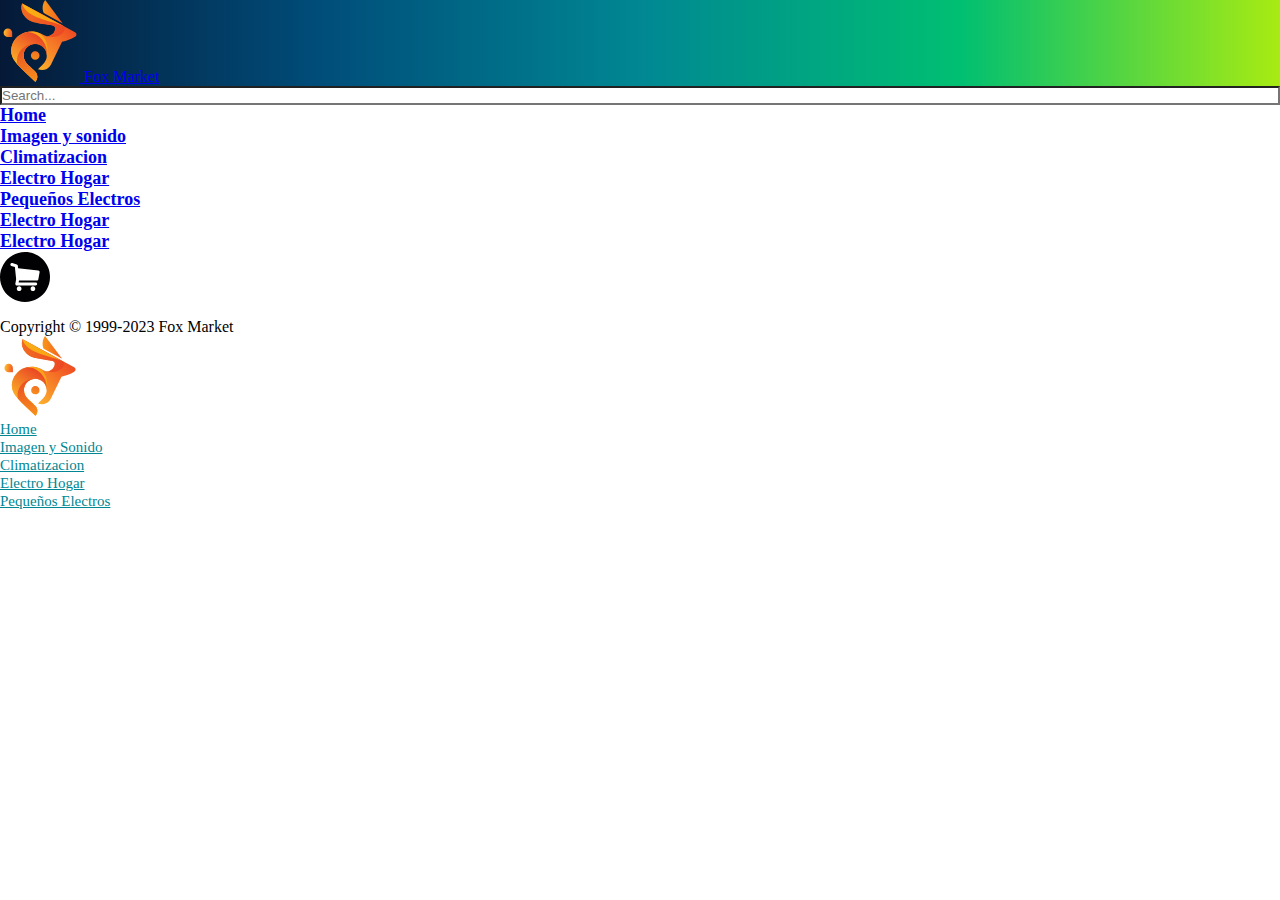
<file: categorias.html>
<!DOCTYPE html>
<html lang="en">

<head>
    <meta charset="UTF-8">
    <meta http-equiv="X-UA-Compatible" content="IE=edge">
    <meta name="viewport" content="width=device-width, initial-scale=1.0">
    <link href="https://cdn.jsdelivr.net/npm/bootstrap@5.3.0-alpha3/dist/css/bootstrap.min.css" rel="stylesheet"
        integrity="sha384-KK94CHFLLe+nY2dmCWGMq91rCGa5gtU4mk92HdvYe+M/SXH301p5ILy+dN9+nJOZ" crossorigin="anonymous">
    <link rel="stylesheet" href="./css/styles.css">
    <title>Categorias</title>
</head>

<body>
    <div id="headerContainer">
    </div>


    <main>

        <div id="contenedorProducto">

        </div>

    </main>

    <div id="footerContainer">
    </div>


    <script src="https://cdn.jsdelivr.net/npm/bootstrap@5.3.0-alpha3/dist/js/bootstrap.bundle.min.js"
        integrity="sha384-ENjdO4Dr2bkBIFxQpeoTz1HIcje39Wm4jDKdf19U8gI4ddQ3GYNS7NTKfAdVQSZe"
        crossorigin="anonymous"></script>
    <script src="./js/domGeneral.js"></script>
    <script src=""></script>
    <script src="./js/categorias.js"></script>
</body>

</html>
</file>
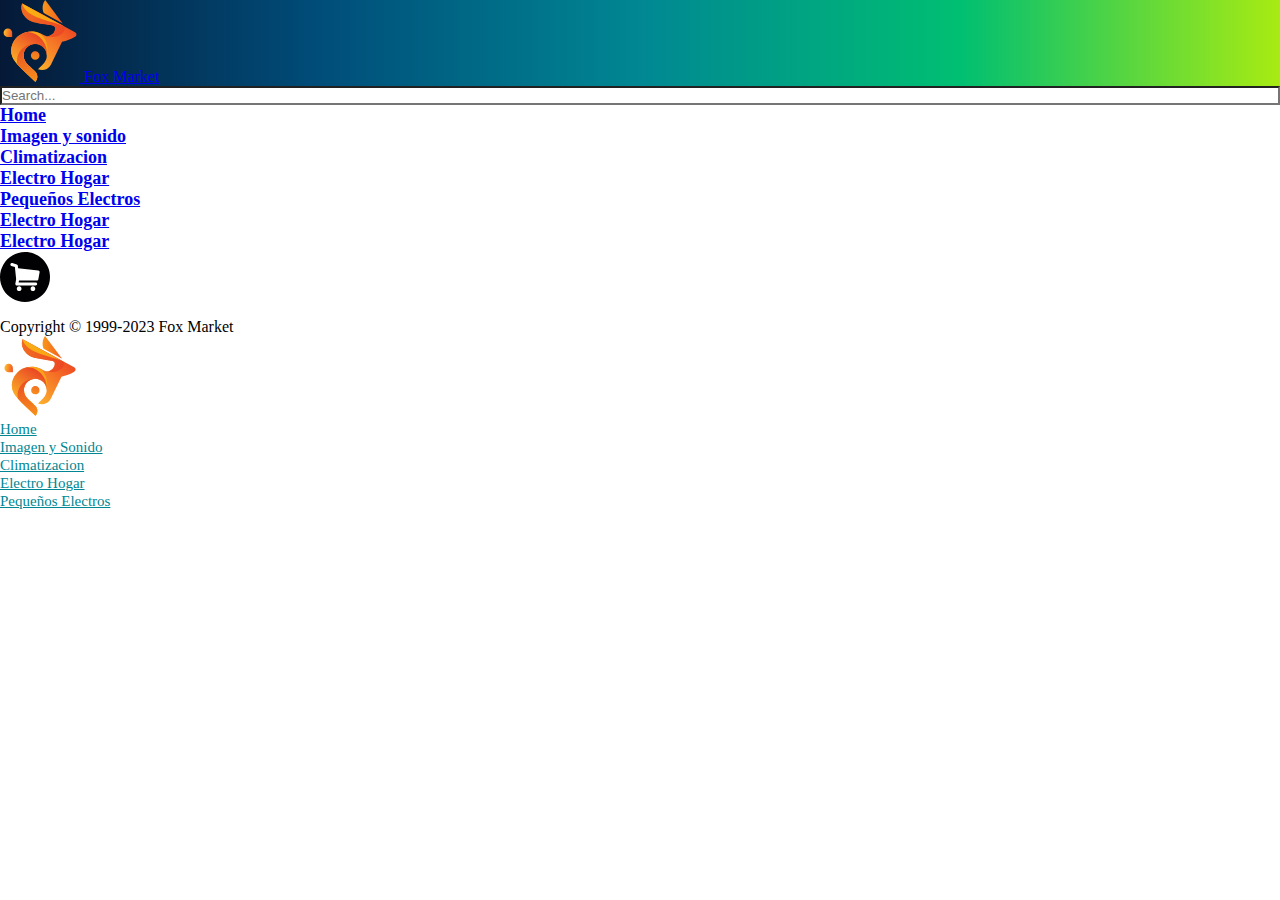
<file: producto.html>
<!DOCTYPE html>
<html lang="en">

<head>
    <meta charset="UTF-8">
    <meta http-equiv="X-UA-Compatible" content="IE=edge">
    <meta name="viewport" content="width=device-width, initial-scale=1.0">
    <link href="https://cdn.jsdelivr.net/npm/bootstrap@5.3.0-alpha3/dist/css/bootstrap.min.css" rel="stylesheet"
        integrity="sha384-KK94CHFLLe+nY2dmCWGMq91rCGa5gtU4mk92HdvYe+M/SXH301p5ILy+dN9+nJOZ" crossorigin="anonymous">
    <link rel="stylesheet" href="./css/styles.css">
    <title>Prodcuto</title>
</head>

<body>
    <div id="headerContainer">
    </div>


    <main>

        <div id="contenedorProducto">

        </div>

    </main>

    <div id="footerContainer">
    </div>


    <script src="https://cdn.jsdelivr.net/npm/bootstrap@5.3.0-alpha3/dist/js/bootstrap.bundle.min.js"
        integrity="sha384-ENjdO4Dr2bkBIFxQpeoTz1HIcje39Wm4jDKdf19U8gI4ddQ3GYNS7NTKfAdVQSZe"
        crossorigin="anonymous"></script>
    <script src="./js/domGeneral.js"></script>
    <script src="./js/producto.js"></script>
</body>

</html>
</file>
<file: css/styles.css>
* {
  margin: 0;
  padding: 0;
}

.header {
  background-image: linear-gradient(
    to right,
    #051937,
    #004d7a,
    #008793,
    #00bf72,
    #a8eb12
  );
  width: 100%;
}

.nav-search {
  width: 100%;
  background-color: white;
}

.logo-carrito {
  width: 50px;
  height: auto;
  display: flex;
  justify-content: flex-start;
  align-items: start;
}

.a-nav {
  font-weight: 700;
  font-size: 18px;
}

.a-nav:hover {
  color: #008793;
  background-size: 100% 2px;
}

.aFooter {
  color: #008793;
  font-size: 15px;
}

#headerContainer {
  background-color: white;
  display: block;
  position: sticky;
  top: 0;
  z-index: 25;
  width: 100%;
}

#footerContainer {
  display: block;
  width: 100%;
}

#img-card {
  width: 200px;
  height: auto;
  justify-content: center;
  align-items: center;
  align-content: center;
}

#cardsContainer {
  display: flex;
  flex-wrap: wrap;
  justify-content: center;
  align-items: center;
  align-content: center;
}

.div-principal {
  display: flex;
  flex-wrap: wrap;
  justify-content: center;
  align-content: center;
  margin: 1rem;
  flex-direction: column;
  width: 350px;
  height: 450px;
}

.xxx {
  display: flex;
  flex-wrap: wrap;
  justify-content: center;
  height: 400px;
  width: 350px;
  margin: 1rem;
}

.titulo-cardd {
  height: 100px;
}

.btn-div {
  display: flex;
  justify-content: center;
  align-items: center;
  width: auto;
  height: 100px;
}

.img-carrousel {
  width: 100%;
  height: 700px;
  margin-bottom: 2rem;
  max-width: 100%;
}

#div-carrito {
  height: auto;
  margin-bottom: 1rem;
  display: block;
}

#div-carrito img:hover {
    background-image: green;
  }

  .carrito {
    position: relative;
  }
  
  .carrito .carrito-contenido {
    display: none;
    position: absolute;
    top: 100%;
    left: 0;
    width: 100%;
    background-color: #fff;
    padding: 10px;
    box-shadow: 0px 2px 5px rgba(0, 0, 0, 0.1);
  }
  
  .carrito.carrito-abierto .carrito-contenido {
    display: block;
    height: auto;
    width: 300px;
    font-size: 15px;
    background-color: #00bf72;
    overflow-y: scroll;
  }
  
  .titulo-contenido-carrito{
    font-size: 20px;
  }

  .precio-contenido-carrito{
    font-size: 15px;
    color:red;
  }
  
  .btn-delete-carrito{
    background-color: black;
    color: white;
    display: flex;
    align-content: space-around;
    justify-content: right;
    align-items: self-end;
    margin-top: -1rem;
    margin-bottom: 1rem;
  }


  .img-contenido-carrito{
    width: 250px;
    height: auto;
  }

@media (min-width: 320px) and (max-width: 768px) {
  .img-carrousel {
    width: 100%;
    height: 300px;
    margin-bottom: 2rem;
    max-width: 100%;
    max-height: auto;
  }

  .a-nav {
    font-size: 12px;
    inline-size: 100%;
  }

  #div-carrito {
    height: auto;
    display: block;
    margin-left: 80%;
  }
}

#results{
  height: auto;
}
</file>
